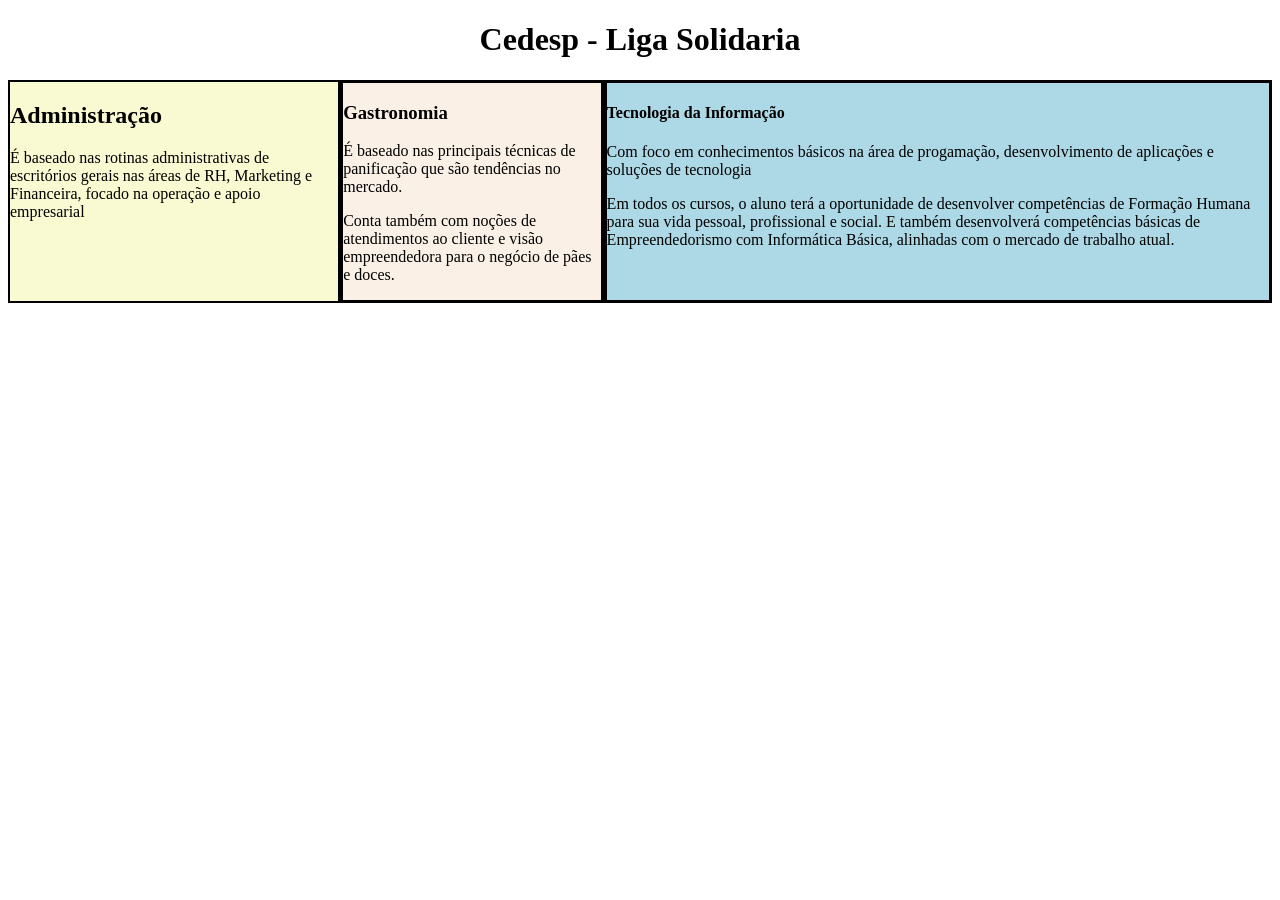
<file: cedesp-liga solidaria/index.html>
<!DOCTYPE html>
<html lang="pt-br">
<head>
    <meta charset="UTF-8">
    <meta name="viewport" content="width=device-width, initial-scale=1.0">
    <title>Cedesp - Liga Solidaria</title>
    <link rel="stylesheet" href="style.css">
</head>

<body>
    <header>
        <h1 id="titulo">Cedesp - Liga Solidaria</h1>
    
    </header>
<main>
    <div class="cedesp">
    <div class="adm">
    <h2>Administração</h2>
    <p>É baseado nas rotinas administrativas de escritórios gerais nas áreas de RH, Marketing e Financeira, focado na operação e apoio empresarial</p>
    </div>
    <div class="gastro">
     <h3> Gastronomia</h3>
     <p>É baseado nas principais técnicas de panificação que são tendências no mercado.</p>
     <p>Conta também com noções de atendimentos ao cliente e visão empreendedora para o negócio de pães e doces.</p>
    </div>
    <div class="ti">
    <h4>Tecnologia da Informação</h4>
    <p>Com foco em conhecimentos básicos na área de progamação, desenvolvimento de aplicações e soluções de tecnologia</p>
    <p>Em todos os cursos, o aluno terá a oportunidade de desenvolver competências de Formação Humana para sua vida pessoal, profissional e social. E também desenvolverá competências básicas de Empreendedorismo com Informática Básica, alinhadas com o mercado de trabalho atual.</p>
    </div>
    </div>


</main>



</body>
</html>
</file>
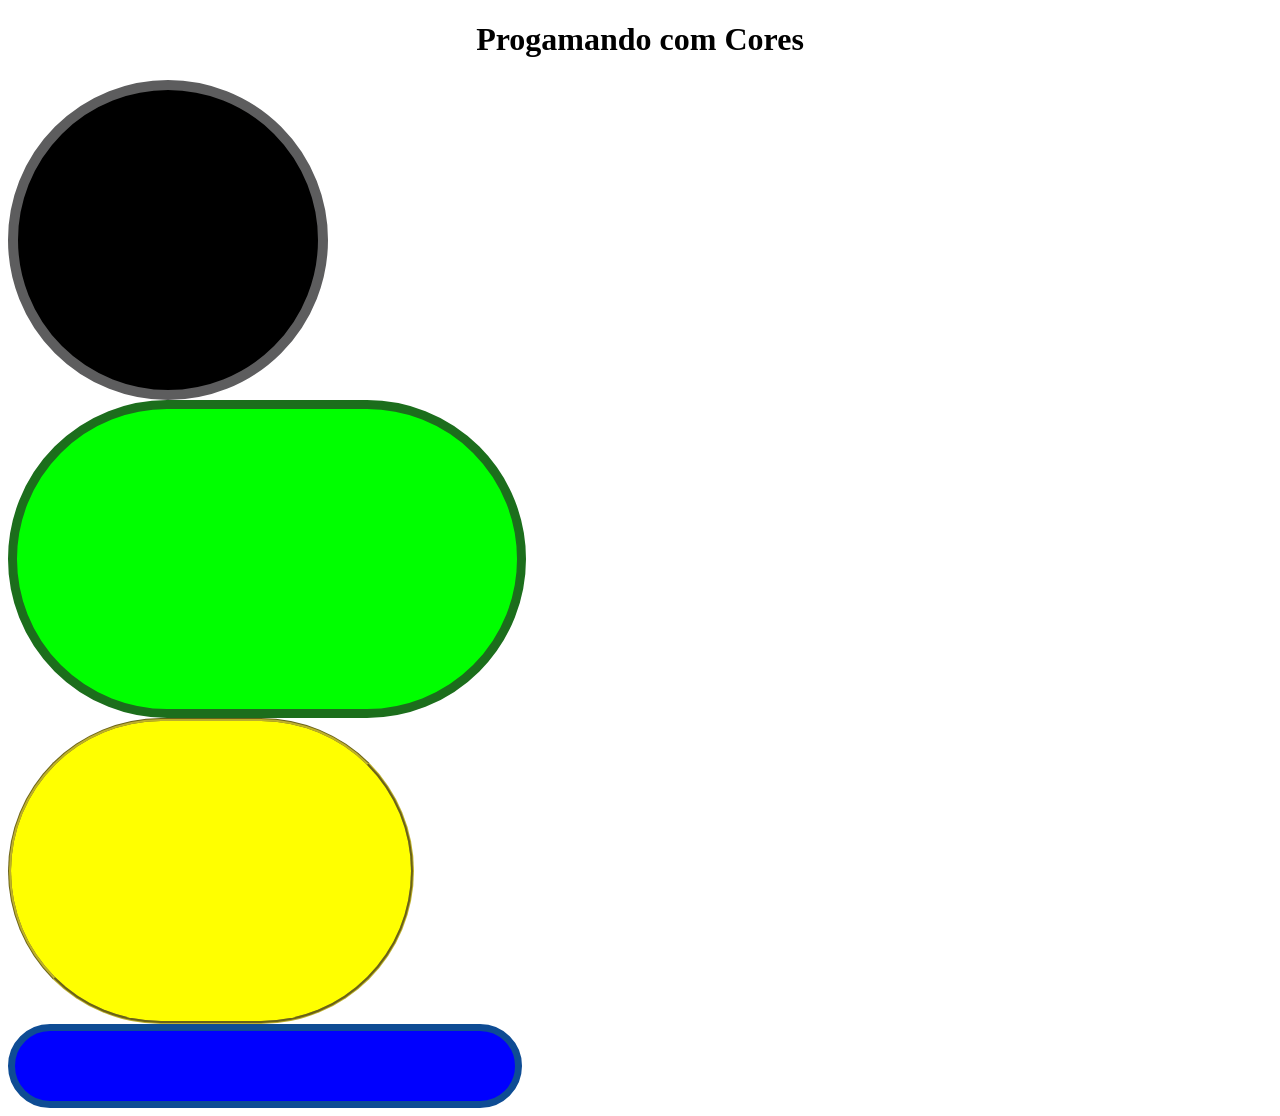
<file: Cores/index.html>
<!DOCTYPE html>
<html lang="pt-br">
<head>
    <meta charset="UTF-8">
    <meta name="viewport" content="width=device-width, initial-scale=1.0">
    <title> Aprendendo a usar RGB e cores</title>
    <link rel="stylesheet" href="style.css">
</head>
<body>

<header>
    <h1 class="neon">Progamando com Cores</h1>
</header>
<main>
<div class="preto"></div>
<div class="verde"></div>
<div class="amarelo"></div>
<div class="azul"></div>






</main>
<footer>







</footer>





    
</body>
</html>
</file>
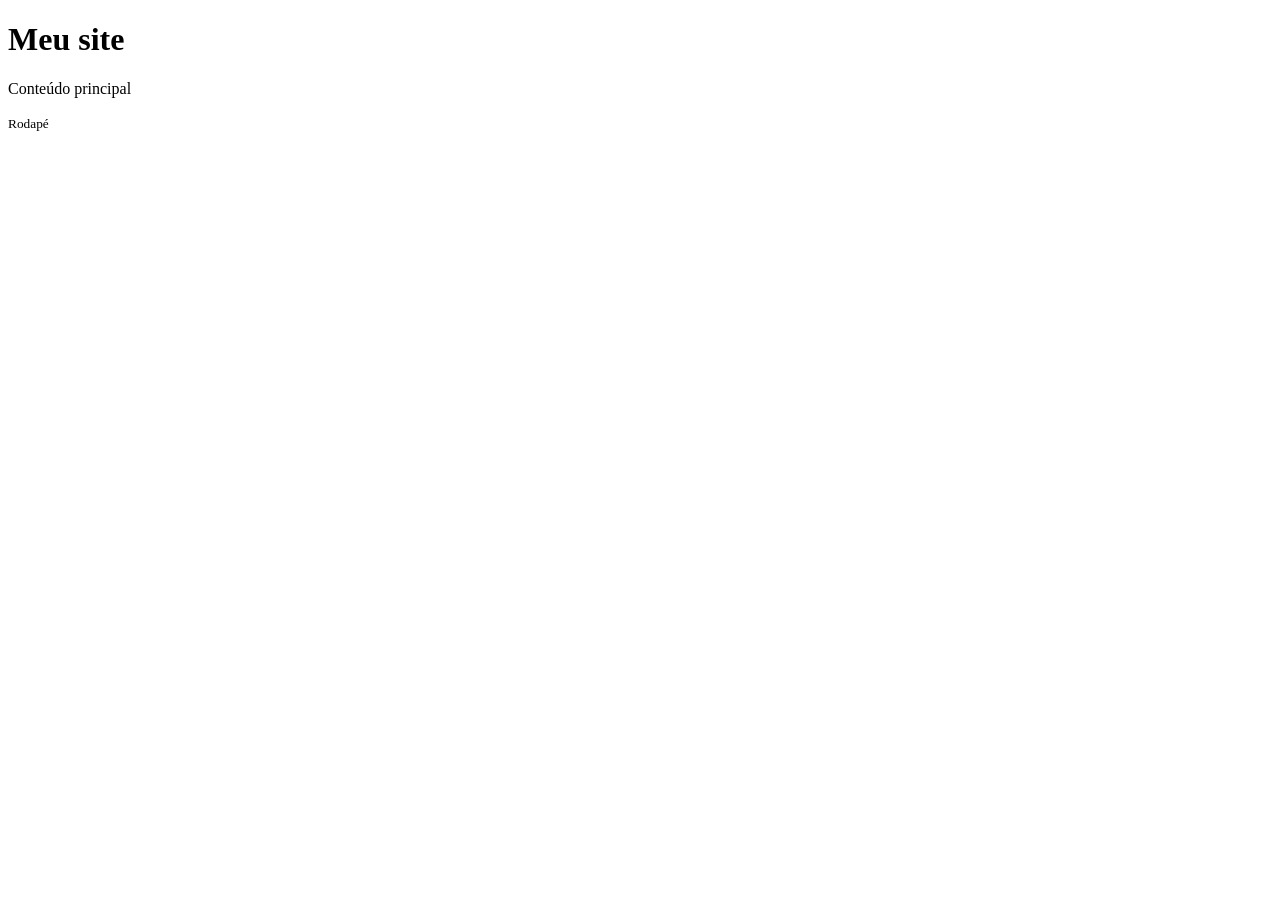
<file: estrutura do html/index.html>
<!DOCTYPE html>
<html lang="pt-br">
<head>
    <meta charset="UTF-8">
    <meta name="viewport" content="width=device-width, initial-scale=1.0">
    <title>estrutura de página em html</title>
</head>
<body>
    
    <header>
        <h1>Meu site</h1>
    </header>

    <main>
        <p>Conteúdo principal</p>
    </main>

    <footer>
        
<small>Rodapé </small>

    </footer>
</body>
</html>
</file>
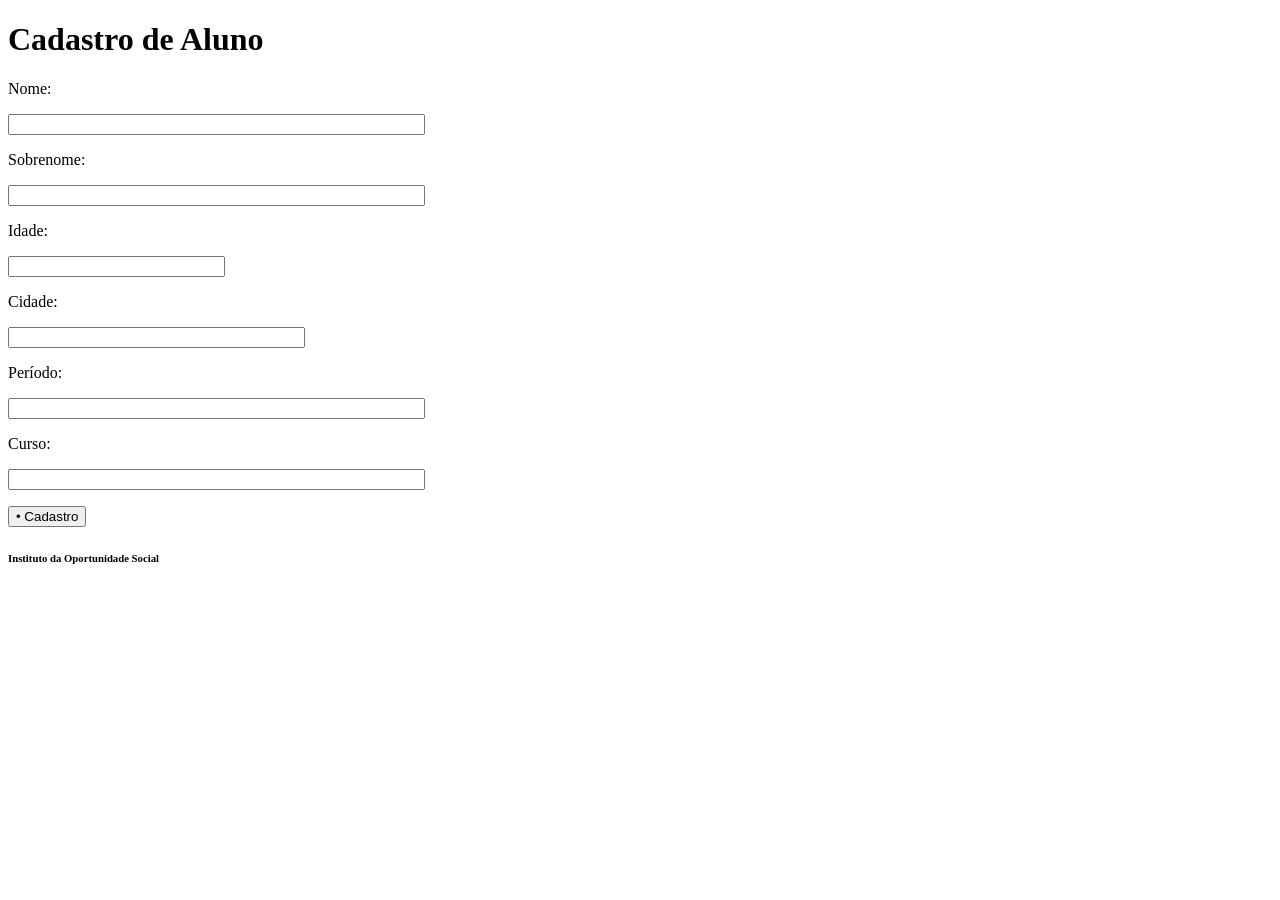
<file: formulário/index.html>
<!DOCTYPE html>
<html lang="pt-br">
<head>
    <meta charset="UTF-8">
    <meta name="viewport" content="width=device-width, initial-scale=1.0">
    <title>formulario cadastro de aluno</title>
</head>

<body>
    <header>
        <h1>Cadastro de Aluno</h1>
    </header>

<main>
<form action="#">
    
    <p>
    <label for="Nome:">Nome:</label>
    </p>
    <input type="text" name="" id="Nome:" size="50">

    <p>
    <label for="Sobrenome:">Sobrenome:</label>
    </p>
    <input type="text" name="" id="Sobremone:" size="50">

    <p>
    <label for="Idade:">Idade:</label>
    </p>
    <input type="text" name="" id="Idade:" size="25">
    <p>
<label for="Cidade:">Cidade:</label>
    </p>
<input type="text" name="" id="Cidade:" size="35">
    
<p>
<label for="Período:">Período:</label>
</p>
<input type="text" name="" id="Período:" size="50">

<p>
<label for="Curso:">Curso:</label>
</p>
<input type="text" name="" id="Curso:" size="50">
<p>
<input type="submit" value="• Cadastro">
</p>
</main>
 <footer>
    <h6>Instituto da Oportunidade Social</h6>
 </footer>


</body>
</html>
</file>
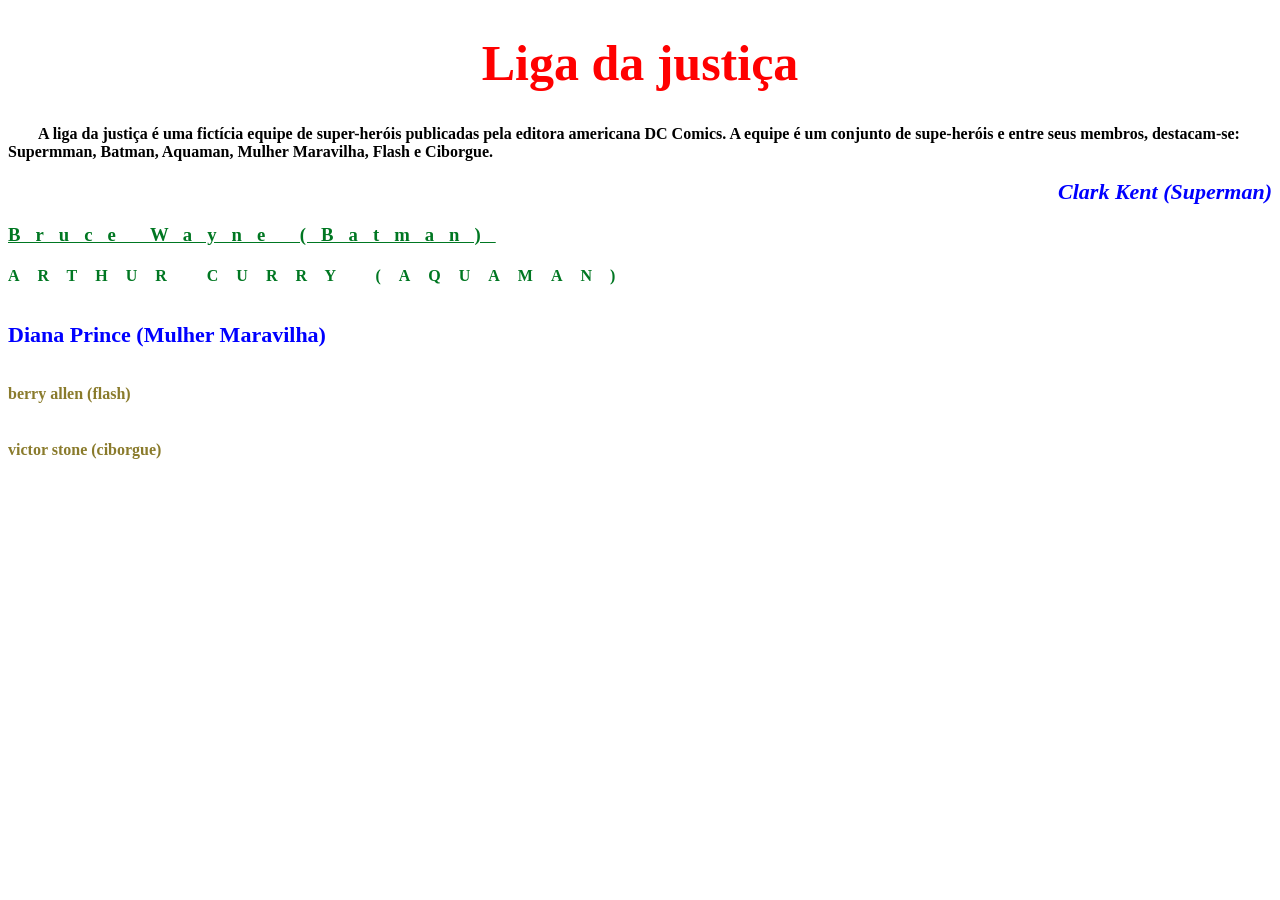
<file: liga da justiça/index.html>
<!DOCTYPE html>
<html lang="en">
<head>
    <meta charset="UTF-8">
    <meta name="viewport" content="width=, initial-scale=1.0">
    <title>Document</title>
    <link rel="stylesheet" href="style.css">
</head>
<body>
    <h1>Liga da justiça</h1>
    <p>A liga da justiça é uma fictícia equipe de super-heróis publicadas pela editora americana DC Comics. A equipe é um conjunto de supe-heróis e entre seus membros, destacam-se: Supermman, Batman, Aquaman, Mulher Maravilha, Flash e Ciborgue.
    </p>
    <h2>Clark Kent (Superman)</h2>
    <h3>Bruce Wayne (Batman)</h3>
    <h4>Arthur Curry (Aquaman)</h4>
    <h5>diana prince (Mulher Maravilha)</h5>
    <h6>Berry Allen (Flash) </h6>
    <h6>Victor Stone (Ciborgue)</h6>








</body>
</html>
</file>
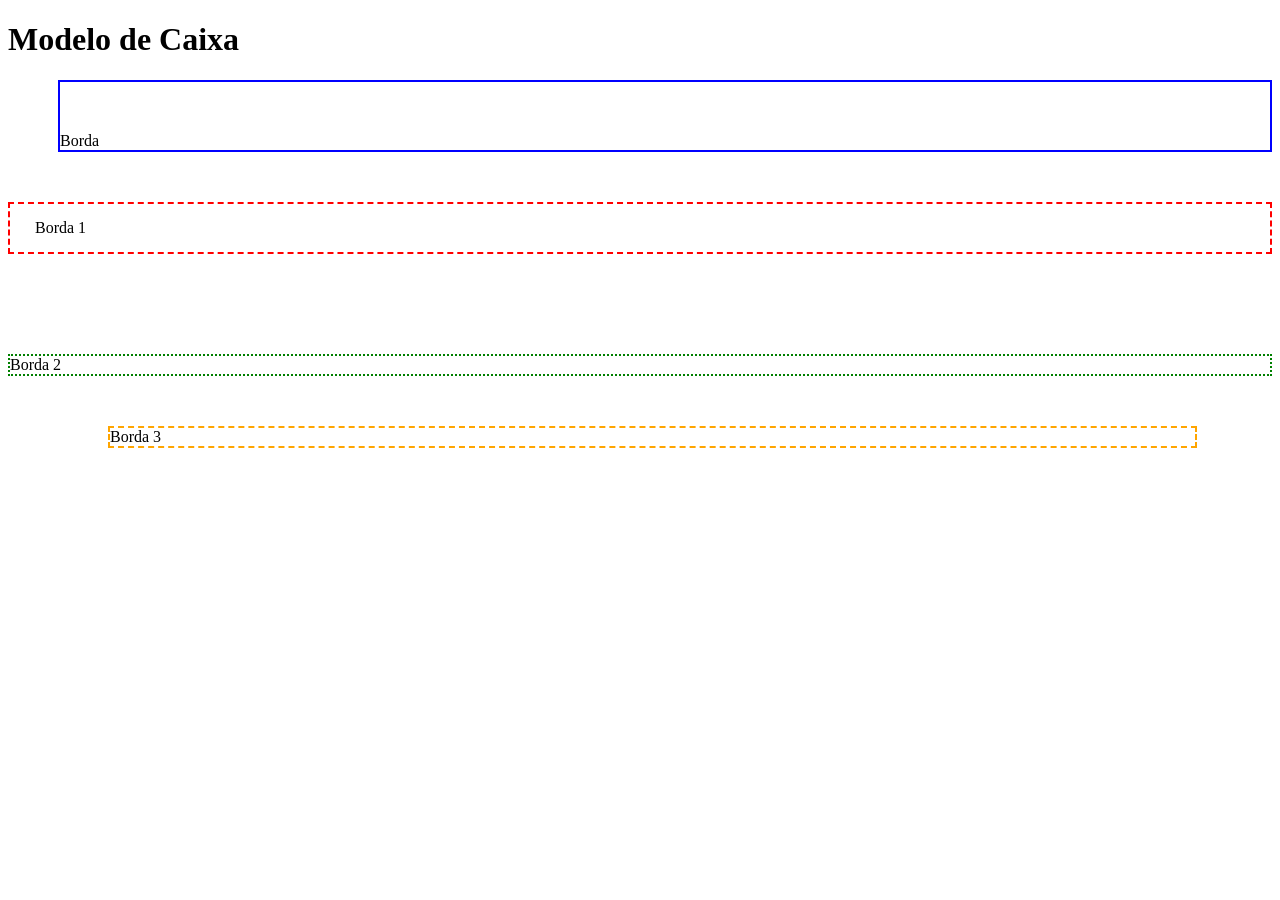
<file: modelo de caixa/index.html>
<!DOCTYPE html>
<html lang="en">
<head>
    <meta charset="UTF-8">
    <meta name="viewport" content="width=device-width, initial-scale=1.0">
    <title>Modelos de caixas</title>
    <link rel="stylesheet" href="style.css">
</head>

<body>
    <header>
        <h1>Modelo de Caixa</h1>
    </header>

    <main>
<p class="borda">Borda</p> 
<p class="borda1">Borda 1</p>
<p class="borda2">Borda 2</p>
<P class="borda3">Borda 3</P>

    </main>

    <footer>


    </footer>





</body>
</html>
</file>
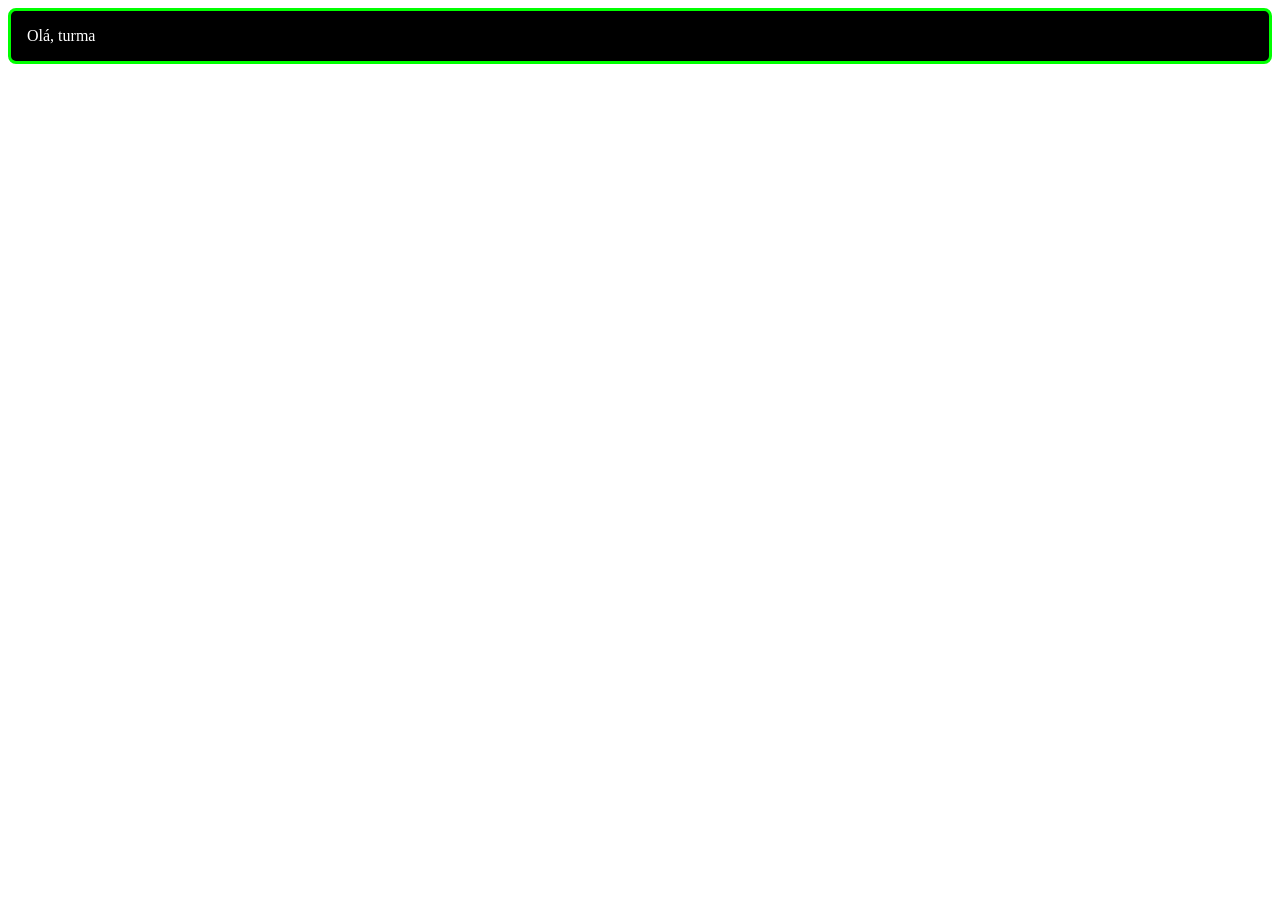
<file: Cores/index2.html>
<!DOCTYPE html>
<html lang="en">
<head>
    <meta charset="UTF-8">
    <meta name="viewport" content="width=device-width, initial-scale=1.0">
    <title>Exercício Cartão de texto</title>
    <link rel="stylesheet" href="style2.css">
</head>
<body>
    <header>
       <div class="cartao">Olá, turma</div>
    </header>
    
</body>
</html>
</file>
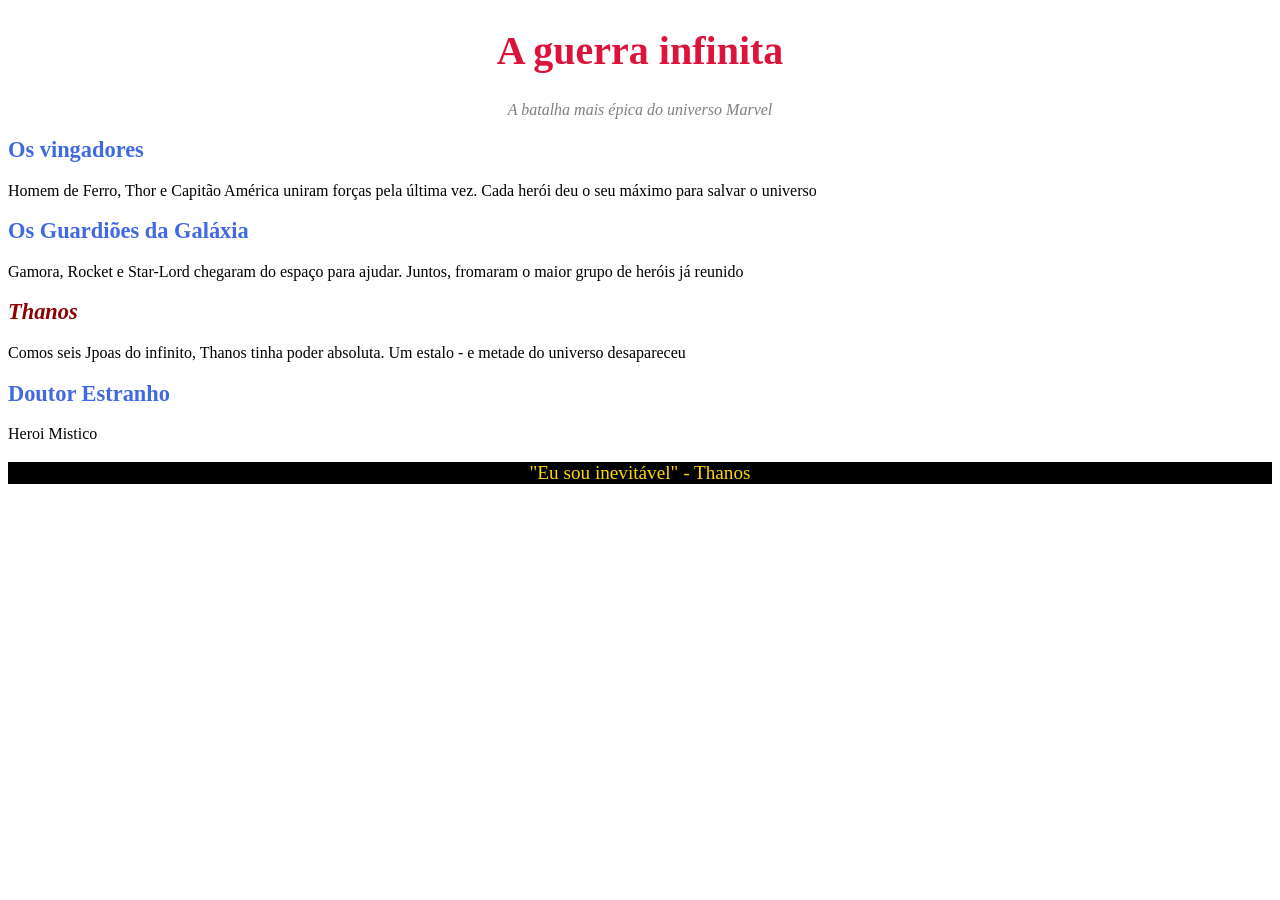
<file: guerra infinita/guerra.html>
<!DOCTYPE html>
<html lang="en">
<head>
    <meta charset="UTF-8">
    <meta name="viewport" content="width=device-width, initial-scale=1.0">
    <title>Document</title>
    <link rel="stylesheet" href="style2.css">
</head>
<body>
    <header>
<h1 id="titulo">A guerra infinita</h1>
    </header>
    <main>
<p id="subtitulo"> A batalha mais épica do universo Marvel</p>
<h2 class="heroi">Os vingadores</h2>
<p>Homem de Ferro, Thor e Capitão América uniram forças pela última vez. Cada herói deu o seu máximo para salvar o universo</p>
<h2 class="heroi">Os Guardiões da Galáxia</h2>
<p> Gamora, Rocket e Star-Lord chegaram do espaço para ajudar. Juntos, fromaram o maior grupo de heróis já reunido</p>
<h2 class="vilao">Thanos</h2>
<p>Comos seis Jpoas do infinito, Thanos tinha poder absoluta. Um estalo - e metade do universo desapareceu</p>
<h2 class="heroi">Doutor Estranho</h2>
<p>Heroi Mistico</p>
    </main>
    <footer>
<p id="frase-final"> "Eu sou inevitável" - Thanos</p>
    </footer>
</body>
</html>
</file>
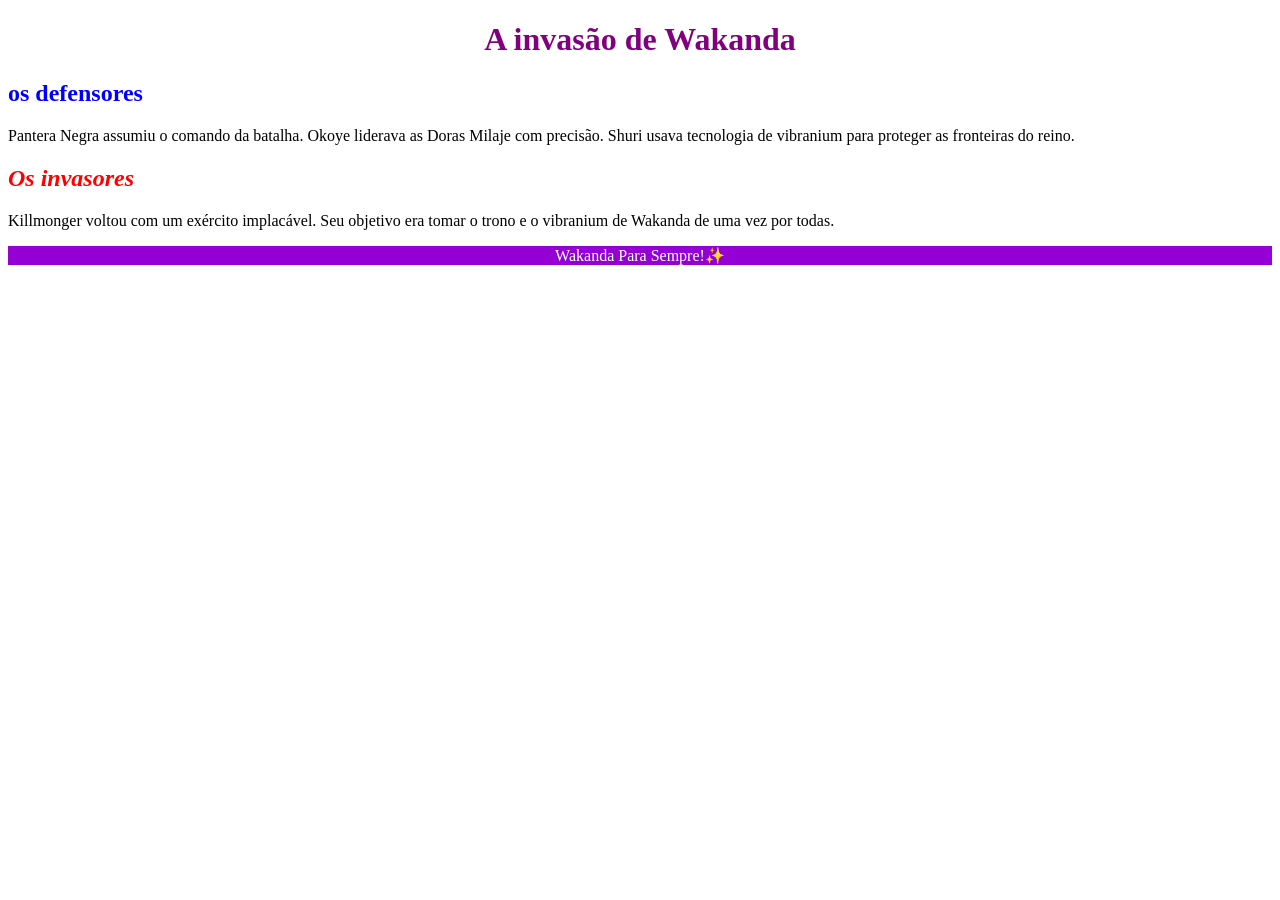
<file: seletores id e class/wakanda.html>
<!DOCTYPE html>
<html lang="en">
<head>
    <meta charset="UTF-8">
    <meta name="viewport" content="width=device-width, initial-scale=1.0">
    <title>Document</title>
    <link rel="stylesheet" href="style.css">
</head>
<body>
    <header>
    <h1 id="titulo"> A invasão de Wakanda</h1>
    </header>
    <main>
    <h2 class="heroi"> os defensores</h2>
<p>Pantera Negra assumiu o comando da batalha. Okoye liderava as Doras Milaje com precisão. Shuri usava tecnologia de vibranium para proteger as fronteiras do reino.</p>
<h2 class="vilao">Os invasores</h2>
<p>Killmonger voltou com um exército implacável. Seu objetivo era tomar o trono e o vibranium de Wakanda de uma vez por todas.</p>
    </main>
<footer>
<p id="final">Wakanda Para Sempre!✨</p>
</footer>
</body>
</html>
</file>
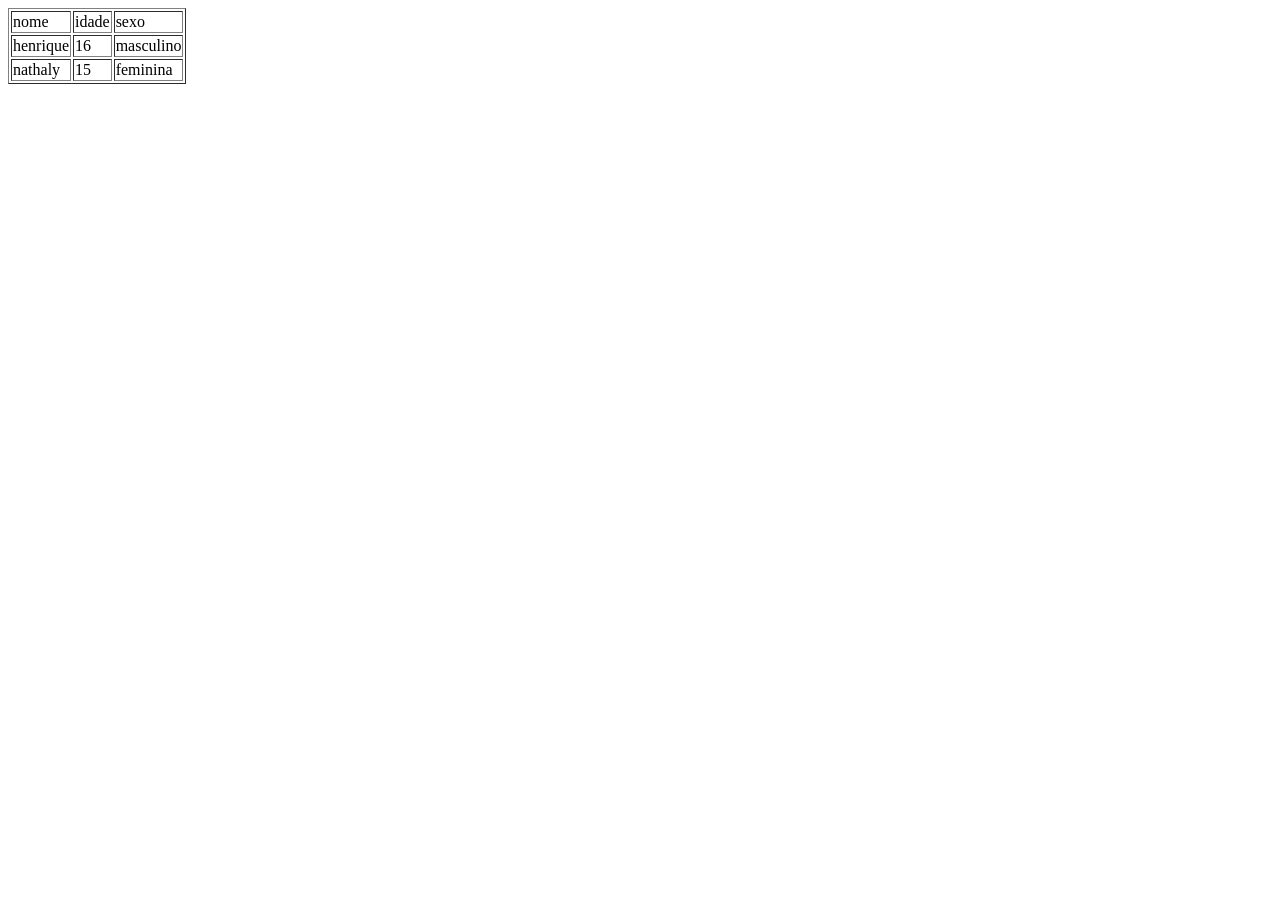
<file: tabela/exemplotabela.html>
<!DOCTYPE html>
<html lang="en">
<head>
    <meta charset="UTF-8">
    <meta name="viewport" content="width=device-width, initial-scale=1.0">
    <title>Document</title>
</head>
<body>

    <table border="1">
        <tr><td>nome</td> <td>idade</td> <td>sexo</td></tr>
        <tr><td>henrique</td> <td>16</td> <td>masculino</td> </tr>
        <tr><td>nathaly</td> <td>15</td> <td>feminina</td>   </tr>


    </table>

</body>
</html>
</file>
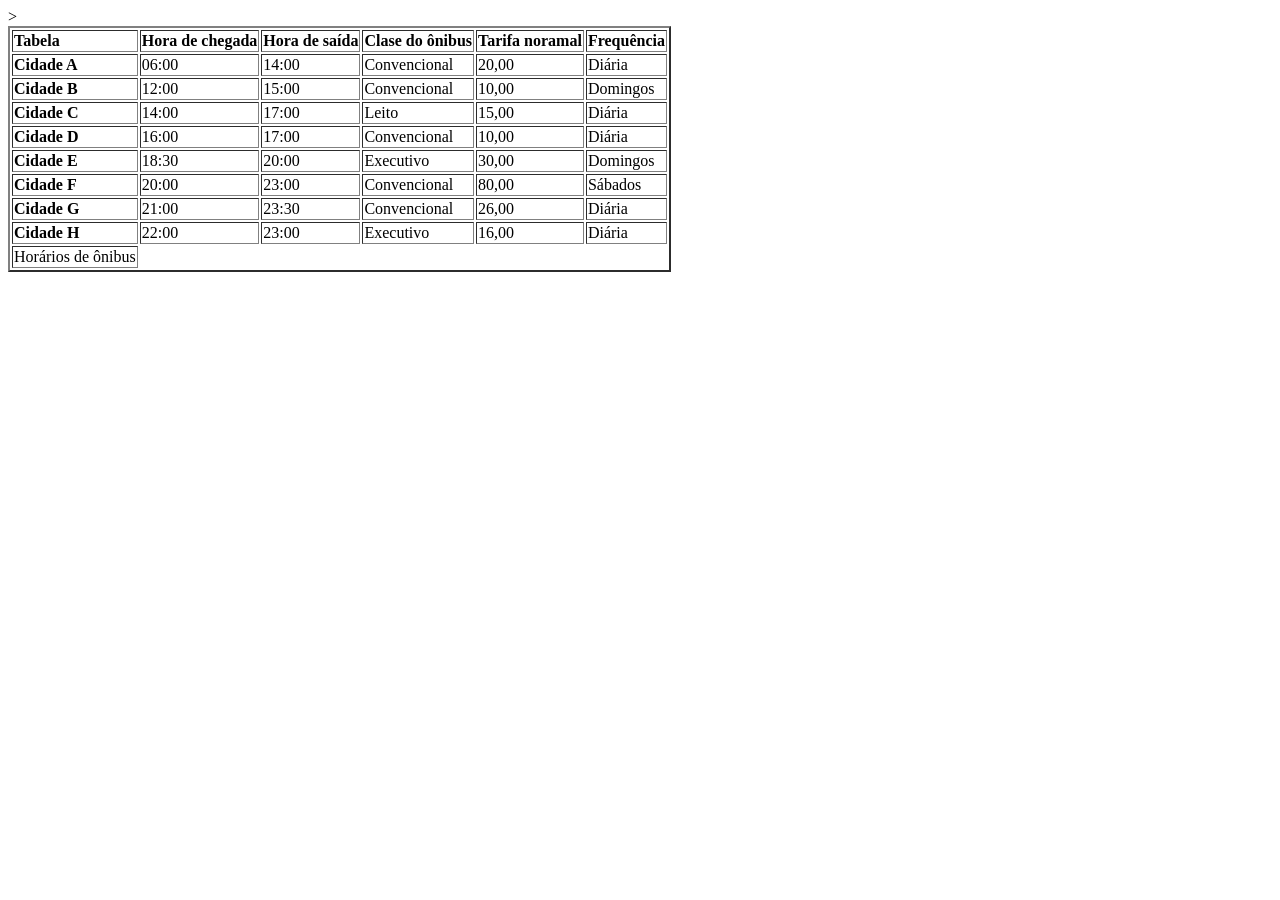
<file: tabela/tabela.html>
<!DOCTYPE html>
<html lang="en">
<head>
    <meta charset="UTF-8">
    <meta name="viewport" content="width=device-width, initial-scale=1.0">
    <title>Document</title>
</head>
<body>
    <table border="2">

<tr><td><b>Tabela</b></td><td><b>Hora de chegada</b></td><td><b>Hora de saída</b></td><td><b>Clase do ônibus</b></td><td><b>Tarifa noramal</b></td> <td> <b>Frequência</td></b>
<tr>><td> <b>Cidade A</b></td><td>06:00</td><td>14:00</td> <td>Convencional</td><td>20,00</td><td>Diária</td></tr>
<tr><td><b>Cidade B</b></td><td>12:00</td><td>15:00</td><td>Convencional</td><td>10,00</td><td>Domingos</td></tr>
<tr><td><b>Cidade C</b></td><td>14:00</td><td>17:00</td><td>Leito</td><td>15,00</td><td>Diária</td></tr>                                                                               
<tr><td><b>Cidade D </b></td><td>16:00</td><td>17:00</td><td>Convencional</td><td>10,00</td><td>Diária</td></tr>
<tr><td><b>Cidade E</b></td><td>18:30</td><td>20:00</td><td>Executivo</td><td>30,00</td><td>Domingos</td></tr>
<tr><td><b>Cidade F</b></td><td>20:00</td><td>23:00</td><td>Convencional</td><td>80,00</td><td>Sábados</td></tr>
<tr><td><b>Cidade G</b></td><td>21:00</td><td>23:30</td><td>Convencional</td><td>26,00</td><td>Diária</td></tr>
<tr><td><b>Cidade H</b></td><td>22:00</td><td>23:00</td><td>Executivo</td><td>16,00</td><td>Diária</td> </tr>
<tr><td>Horários de ônibus</td></tr>

    </table>
                                    
</body>
</html>
</file>
<file: cedesp-liga solidaria/style.css>
.cedesp{
display: inline-flex;

}
.adm{
border: solid 2px black; 
background-color: lightgoldenrodyellow;
}
.gastro{
border: solid;
background-color: linen;
}
.ti{
    border: solid;
background-color: lightblue;
}
#titulo{
    text-align: center;
}
</file>
<file: Cores/style.css>
.neon{
    animation: cores 3s infinite;
    text-align: center;
    tex
   }
   
   @keyframes cores {
      0%   { color: red; }
    25%  { color: blue; }
    50%  { color: green; }
    75%  { color: orange; }
    100% { color: red; }
}

.preto{
height: 300px;
width: 300px;
border: solid 10px rgb(93, 93, 94);
background-color: #000000;
border-radius: 50%;


}
.verde{
 height: 300px;
width: 500px;
border: solid 9px rgb(28, 110, 28);
background-color: #00FF00;
border-radius: 999px;

}
.amarelo{
 height: 300px;
width: 400px;
border: groove 3px rgb(190, 176, 42);
background-color: #FFFF00;
border-radius: 85959px;

}
.azul{
height: 70px;
width: 500px;
border: solid 7px rgb(14, 76, 148) ;
background-color: #0000FF;
border-radius: 908763px;
}
</file>
<file: liga da justiça/style.css>
h1{  
    color:red;
    text-align: center;
    font-size: 50px;
}
p{
    font-weight: bolder;
    text-indent: 30px;
}
h2{
font-size: 22px;
color: blue;
font-style: italic;
text-align: right;
}
h3{
text-decoration: underline;
color: #007722;
letter-spacing: 15px;
}
h4{
color: #007722;
letter-spacing: 18px;
text-transform: uppercase;
}
h5{
font-size: 22px;
color: blue;
text-transform: capitalize;
}
h6{
font-size: 16px;
color: #8a7b2c;
text-transform: lowercase;
}
</file>
<file: modelo de caixa/style.css>
.borda{
border: solid 2px #0000ff;
margin-left: 50px;
padding-top: 50px;
margin-bottom: 50px;
}
.borda1{
    border: dashed red 2px;
  padding: 15px 25px;
}
.borda2{
border: dotted 2px green;
margin-top: 100px;

}
.borda3{
    border: dashed orange 2px;
margin: 50px 75px 50px 100px;

}
</file>
<file: Cores/style2.css>
.cartao{
      background-color: #000000;
        color: #FFFFFF;
        border: 3px solid #00ff00;
        padding: 16px;
        border-radius: 8px;
        
}
</file>
<file: guerra infinita/style2.css>
.heroi{
    color: royalblue;
    font-size: 1.4em;
}
    .vilao{
color: darkred;
font-size: 1.4em;
font-style: italic;
    }
    #titulo {
        color: crimson;
        text-align: center;
        font-size: 2.5em;
    }
    #subtitulo {
    color: gray;
    text-align: center;
    font-style: italic;
    }
    #frase-final {
background-color: black;
color: gold;
text-align: center;
font-size: 1.2em;
    }
</file>
<file: seletores id e class/style.css>
.heroi {
color: blue;
font-size: 1.5em;
}
.vilao {
color: red;
font-style: italic;
}
#titulo {
color: purple;
text-align: center;
}
#final {
    background-color: darkviolet;
    color: white;
    text-align: center;
}
</file>
